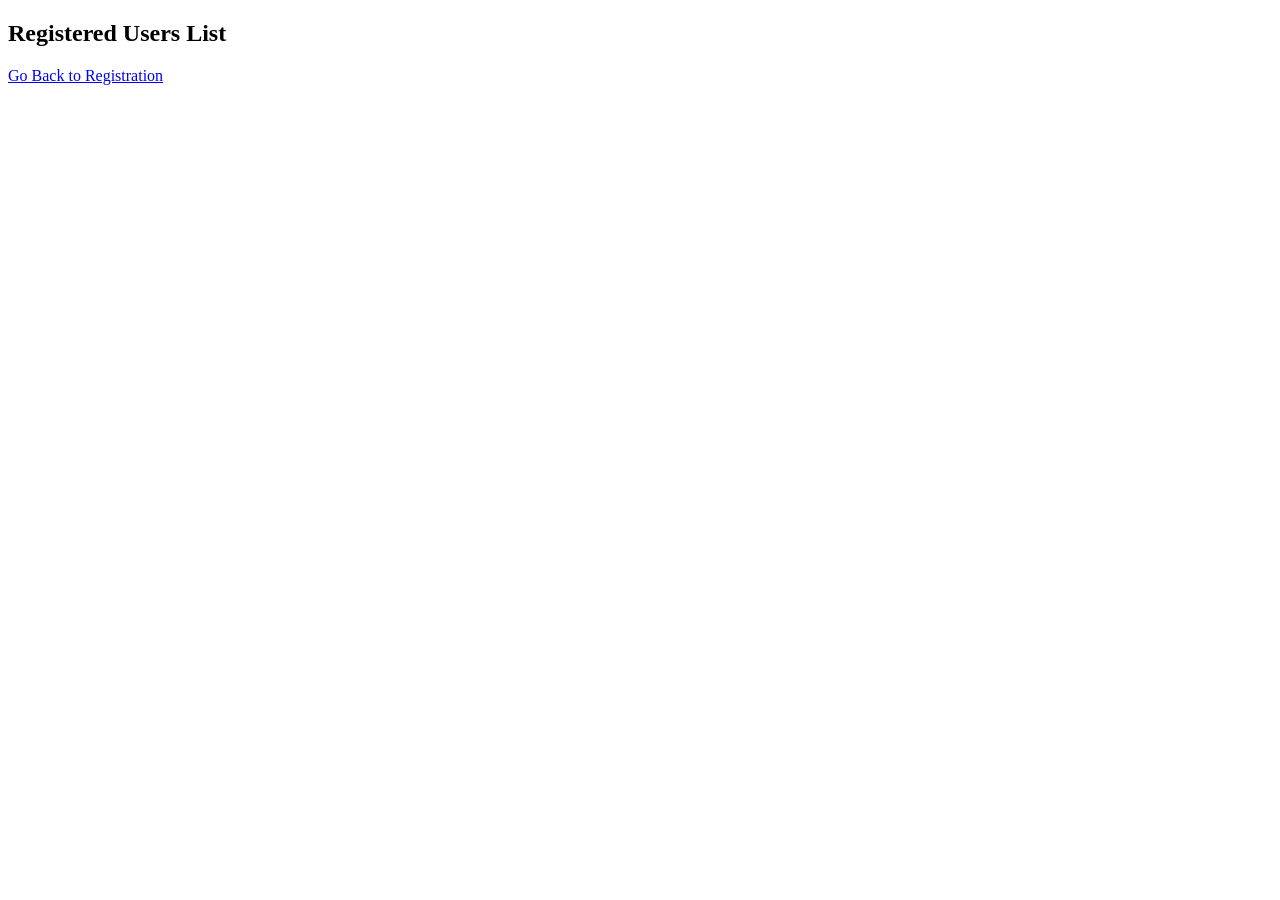
<file: Assignment-1B/list.html>
<!DOCTYPE html>
<html lang="en">
<head>
    <meta charset="UTF-8">
    <meta name="viewport" content="width=device-width, initial-scale=1.0">
    <script defer src="users.js"></script>
    <script src="https://cdnjs.cloudflare.com/ajax/libs/jquery/3.7.1/jquery.min.js" integrity="sha512-v2CJ7UaYy4JwqLDIrZUI/4hqeoQieOmAZNXBeQyjo21dadnwR+8ZaIJVT8EE2iyI61OV8e6M8PP2/4hpQINQ/g==" crossorigin="anonymous" referrerpolicy="no-referrer"></script>
    <title>Document</title>
</head>
<body>
    <h2>Registered Users List</h2>
    <ul id="userlist"></ul>
    <a href="iii.html">Go Back to Registration</a>
</body>
</html>
</file>
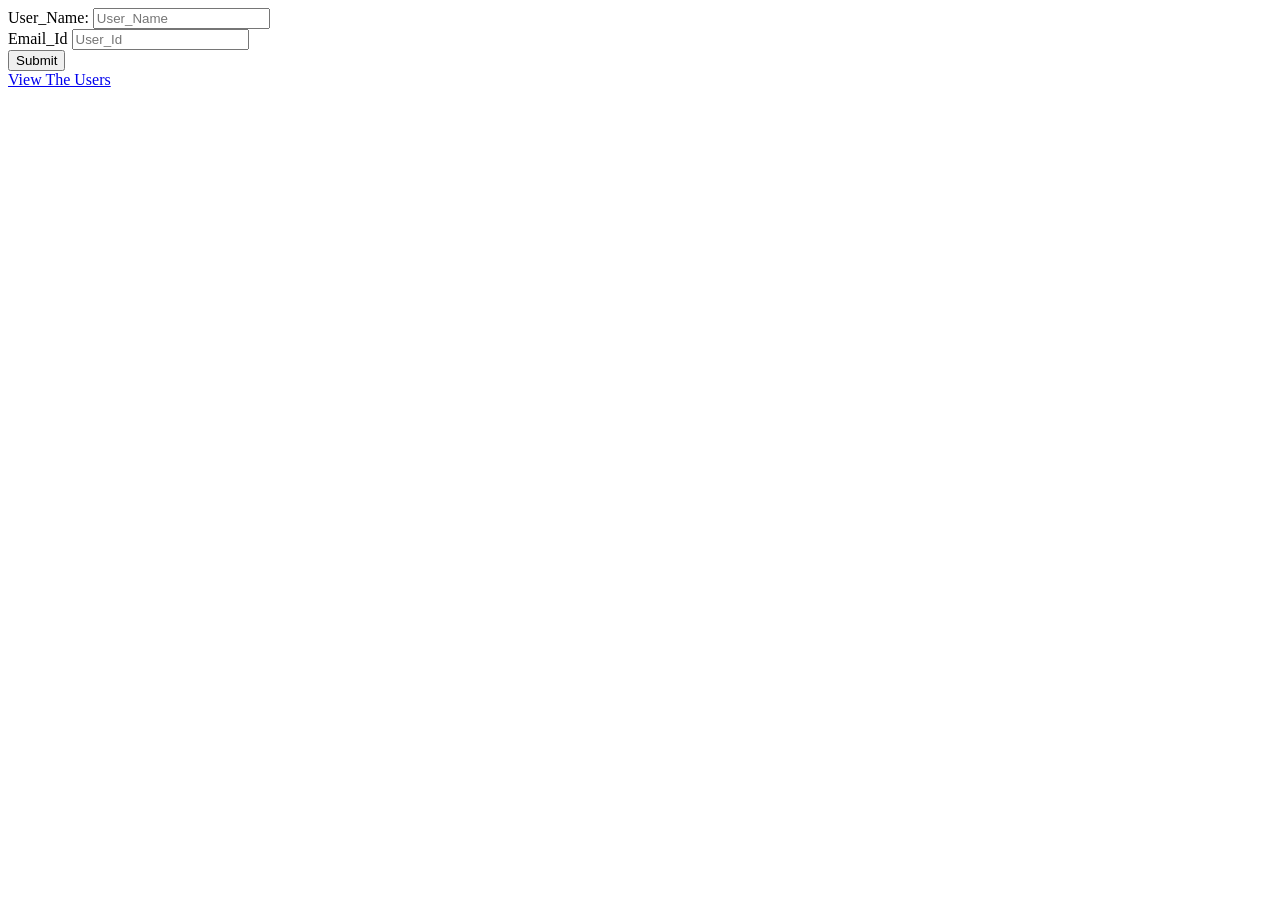
<file: Assignment-1B/Registration_form.html>
<!DOCTYPE html>
<html lang="en">
<head>
    <meta charset="UTF-8">
    <meta name="viewport" content="width=device-width, initial-scale=1.0">
    <script defer src="script.js"></script>
    <script src="https://cdnjs.cloudflare.com/ajax/libs/jquery/3.7.1/jquery.min.js" integrity="sha512-v2CJ7UaYy4JwqLDIrZUI/4hqeoQieOmAZNXBeQyjo21dadnwR+8ZaIJVT8EE2iyI61OV8e6M8PP2/4hpQINQ/g==" crossorigin="anonymous" referrerpolicy="no-referrer"></script>
    <title>Document</title>
</head>
<body>
    <div>
        <form id="Registration_Form "> 
            <label for="UserName">User_Name:</label>
            <input type="text" id="User_Name" placeholder="User_Name"><br>
            <label for="Email_Id">Email_Id</label>
            <input type="text" id="Email_Id" placeholder="User_Id"><br>
            <button id="btn1">Submit</button>
        </form>
        <a href="iii2.html">View The Users</a>
    </div>
</body>
</html>
</file>
